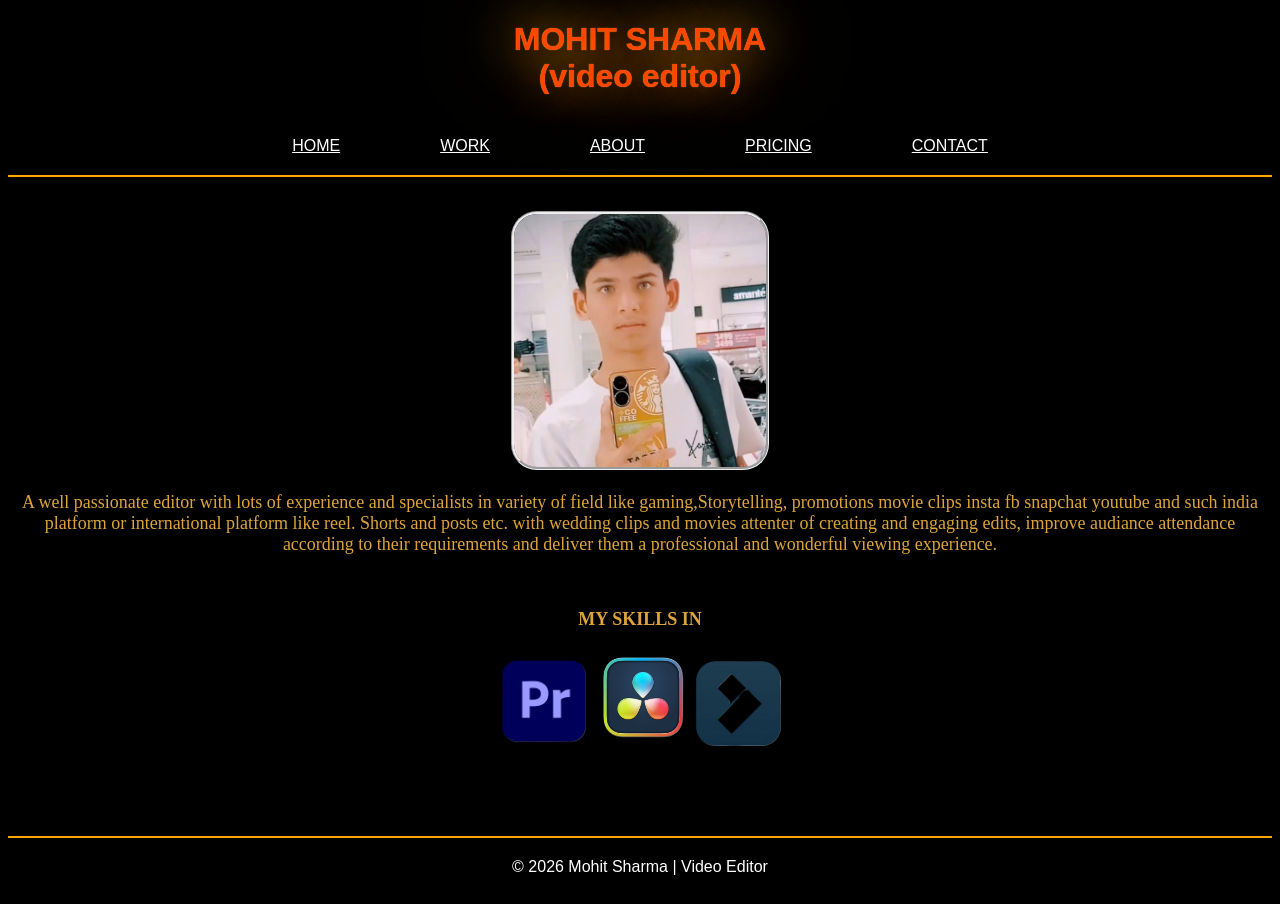
<file: index.html>
<!DOCTYPE html>
<html lang="en">
<head>
    <meta charset="UTF-8">
    <meta name="viewport" content="width=device-width, initial-scale=1.0">
    <title>Portfoilo</title>
    <link rel="stylesheet" href="index.css">
</head>
<body>
    <h1>MOHIT SHARMA<br>
        (video editor)<br>
    </h1>
    <menu>
        <a href="index.html">HOME</a>
        <a href="work.html">WORK</a>
        <a href="about.html">ABOUT</a>
        <a href="pricing.html">PRICING</a>
        <a href="contact.html">CONTACT</a>
    </menu><br>
    <img src="mohit.jpeg" class="mohit">
    <p>A well passionate editor with lots of experience and specialists in variety of field
        like gaming,Storytelling, promotions movie clips insta fb snapchat youtube and such india platform 
        or international platform like reel. 
        Shorts and posts etc. with wedding clips and movies attenter of creating and engaging edits,
        improve audiance attendance according to their requirements and deliver them a professional 
        and wonderful viewing experience.
    </p>
    <br>
    <h3>MY SKILLS IN</h3>
        <img src="Adobe Premiere Logo.png" class="logo2">
        <img src="DaVinci Resolve - Wikipedia.png" class="logo">
        <img src="Filmora Logo .png" class="logo1"><br><br><br>
        <footer>&copy; 2026 Mohit Sharma | Video Editor</footer>
</body>
</html>
</file>
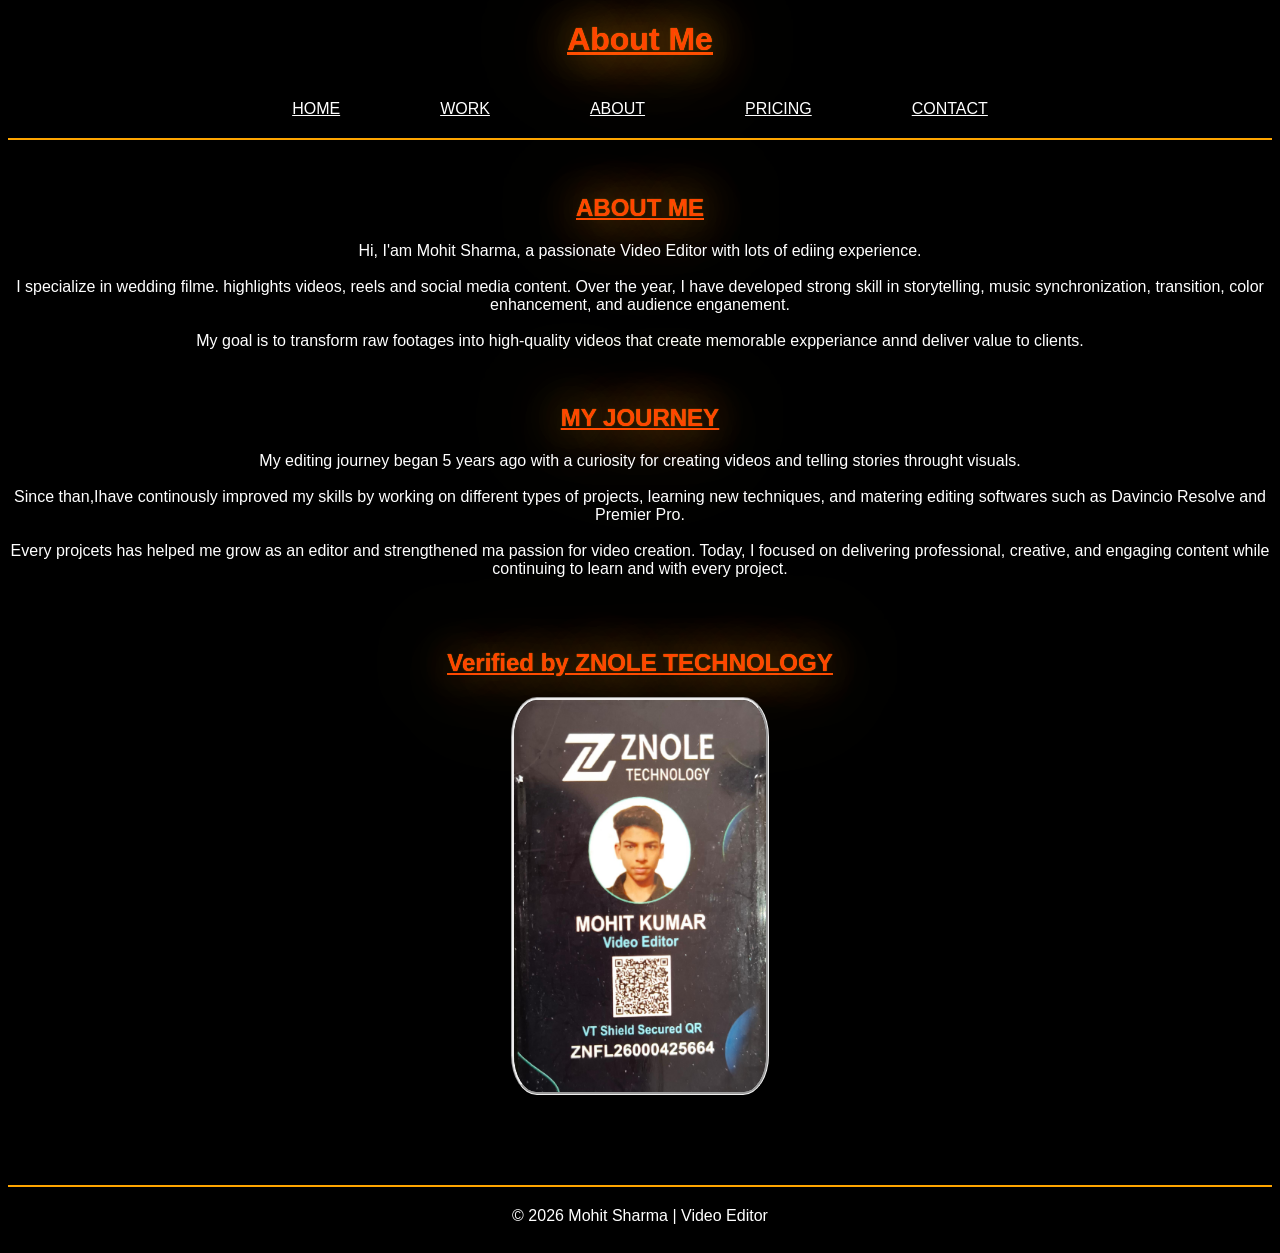
<file: about.html>
<!DOCTYPE html>
<html lang="en">
<head>
    <meta charset="UTF-8">
    <meta name="viewport" content="width=device-width, initial-scale=1.0">
    <title>ABOUT</title>
    <link rel="stylesheet" href="about.css">
</head>
<body>
    <h1><u>About Me</u></h1>
    <menu>
        <a href="index.html">HOME</a>
        <a href="work.html">WORK</a>
        <a href="about.html">ABOUT</a>
        <a href="pricing.html">PRICING</a>
        <a href="contact.html">CONTACT</a>
    </menu><br>
    <h2><u>ABOUT ME</u></h2>
    <p>Hi, I'am Mohit Sharma, a passionate Video Editor
    with lots of ediing experience.<br><br>
    
    I specialize in wedding filme. highlights videos, reels
and social media content. Over the year, I have developed 
strong skill in storytelling, music synchronization, transition,
color enhancement, and audience enganement.<br><br>
My goal is to transform raw footages into high-quality
videos that create memorable
expperiance annd deliver value to clients.</p><br>
<h2><u>MY JOURNEY</u></h2>
<P>My editing journey began 5 years ago with a 
    curiosity for creating videos and telling stories 
    throught visuals.<br><br>
    Since than,Ihave continously improved my skills
    by working on different types of projects,
    learning new techniques, and matering
    editing softwares such as Davincio Resolve and Premier Pro.<br><br>
    Every projcets has helped me grow as an editor and strengthened 
    ma passion for video creation.
    Today, I focused on delivering professional, creative, and engaging
    content while continuing to learn and with every project.
</P><br><br>
<h2><u>Verified by ZNOLE TECHNOLOGY</u></h2>
<img src="front of znole.jpeg" class="znole"><br><br><br>
 <footer>&copy; 2026 Mohit Sharma | Video Editor</footer>
</body>
</html>
</file>
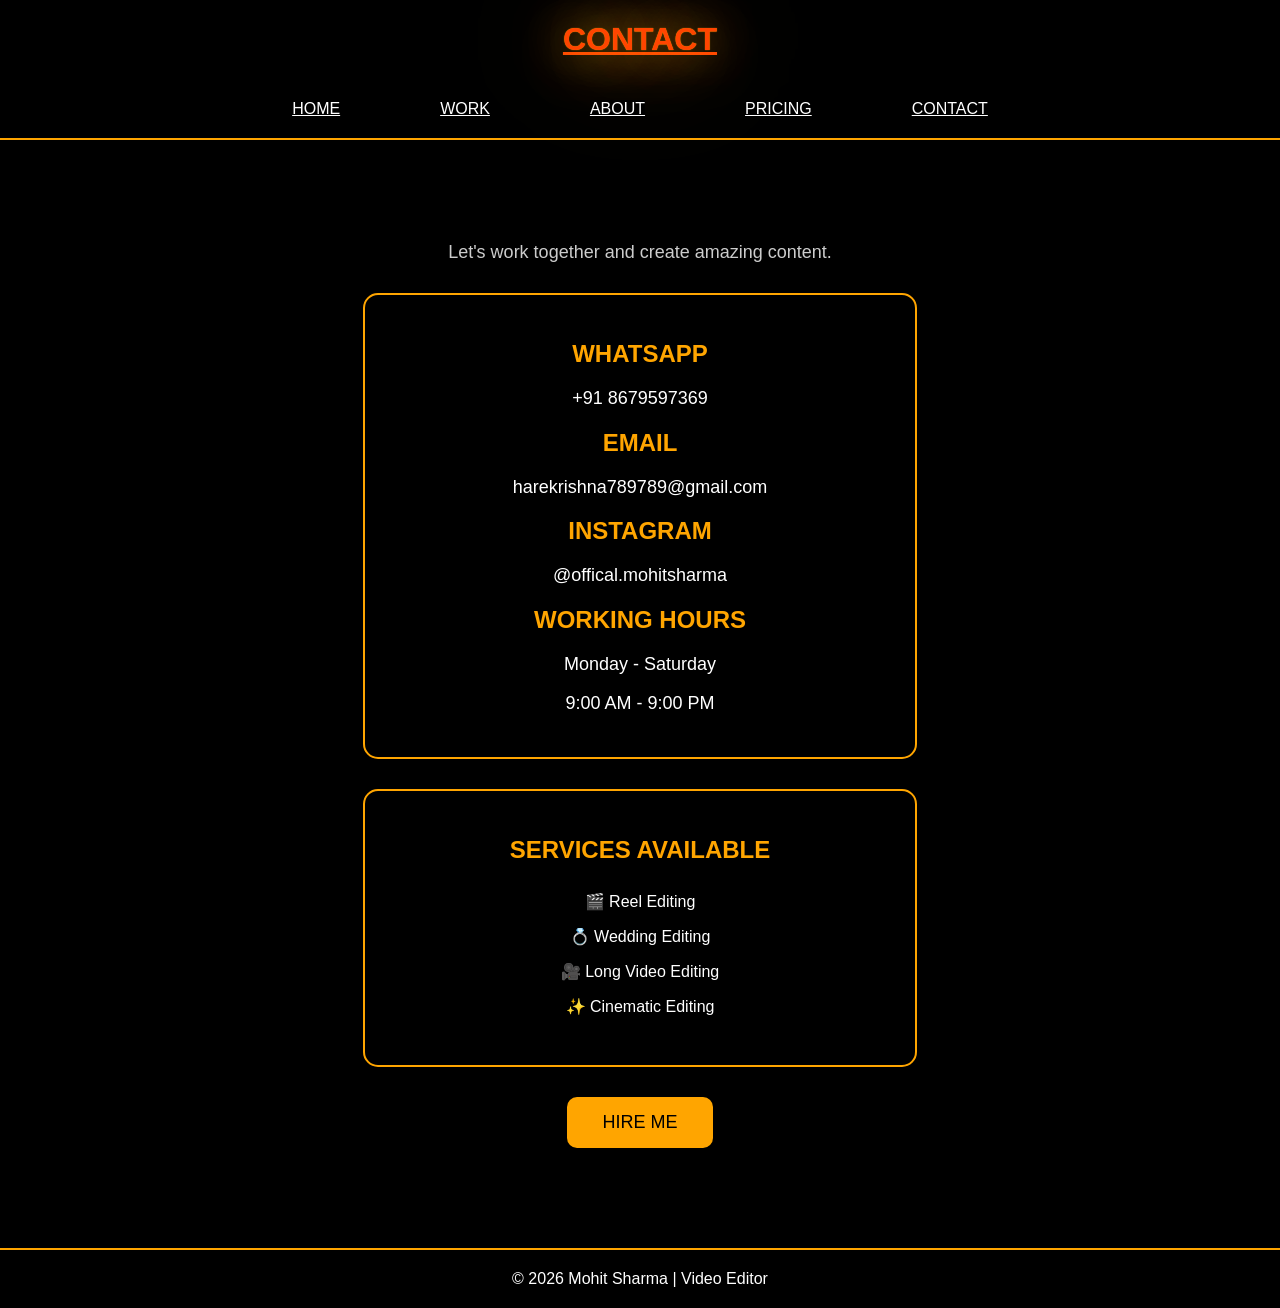
<file: contact.html>
<!DOCTYPE html>
<html lang="en">
<head>
<meta charset="UTF-8">
<meta name="viewport" content="width=device-width, initial-scale=1.0">
<title>Contact</title>
<link rel="stylesheet" href="contact.css">


</head>
<body>
 <h1><u>CONTACT </u></h1>
    <menu>
        <a href="index.html">HOME</a>
        <a href="work.html">WORK</a>
        <a href="about.html">ABOUT</a>
        <a href="pricing.html">PRICING</a>
        <a href="contact.html">CONTACT</a>
    </menu><br>

<div class="contact-container">

    

    <p>Let's work together and create amazing content.</p>

    <div class="contact-card">

        <h2>WHATSAPP</h2>
        <p>+91 8679597369</p>

        <h2>EMAIL</h2>
        <p>harekrishna789789@gmail.com</p>

        <h2>INSTAGRAM</h2>
        <p>@offical.mohitsharma</p>

        <h2>WORKING HOURS</h2>
        <p>Monday - Saturday</p>
        <p>9:00 AM - 9:00 PM</p>

    </div>

    <div class="services">

        <h2>SERVICES AVAILABLE</h2>

        <ul>
            <li>🎬 Reel Editing</li>
            <li>💍 Wedding Editing</li>
            <li>🎥 Long Video Editing</li>
            <li>✨ Cinematic Editing</li>
        </ul>

    </div>

    <div class="hire-btn">

        <a href="https://wa.me/918679597369" target="_blank">
            <button>HIRE ME</button>
        </a>

    </div>

</div>

<footer>
    © 2026 Mohit Sharma | Video Editor
</footer>

</body>
</html>
</file>
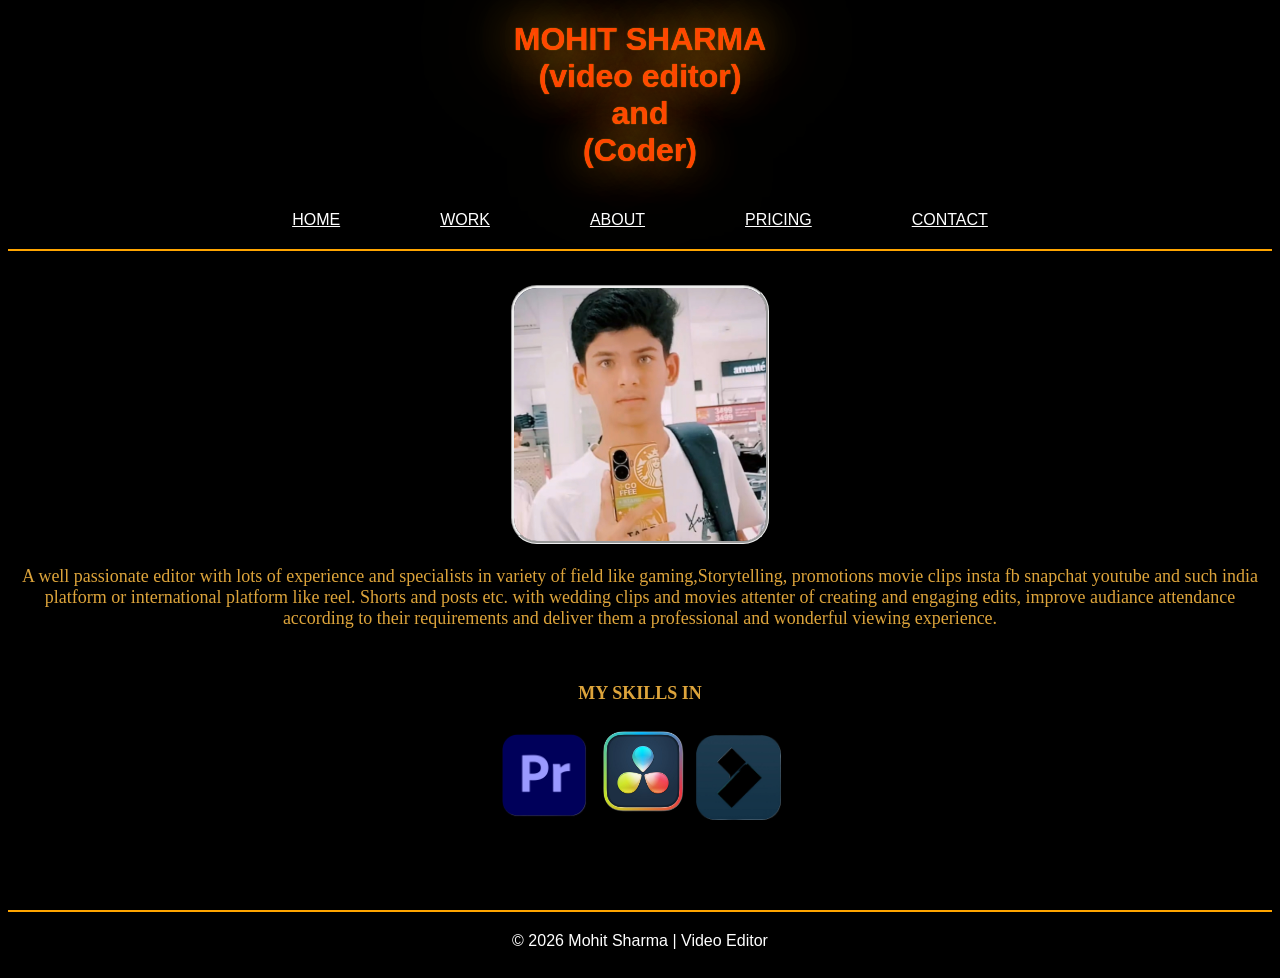
<file: home.html>
<!DOCTYPE html>
<html lang="en">
<head>
    <meta charset="UTF-8">
    <meta name="viewport" content="width=device-width, initial-scale=1.0">
    <title>Portfoilo</title>
    <link rel="stylesheet" href="home.css">
</head>
<body>
    <h1>MOHIT SHARMA<br>
        (video editor)<br>and<br>
        (Coder)
    </h1>
    <menu>
        <a href="home.html">HOME</a>
        <a href="work.html">WORK</a>
        <a href="about.html">ABOUT</a>
        <a href="pricing.html">PRICING</a>
        <a href="contact.html">CONTACT</a>
    </menu><br>
    <img src="photo.jpeg" class="mohit">
    <p>A well passionate editor with lots of experience and specialists in variety of field
        like gaming,Storytelling, promotions movie clips insta fb snapchat youtube and such india platform 
        or international platform like reel. 
        Shorts and posts etc. with wedding clips and movies attenter of creating and engaging edits,
        improve audiance attendance according to their requirements and deliver them a professional 
        and wonderful viewing experience.
    </p>
    <br>
    <h3>MY SKILLS IN</h3>
        <img src="Adobe Premiere Logo.png" class="logo2">
        <img src="DaVinci Resolve - Wikipedia.png" class="logo">
        <img src="Filmora Logo (wondershare).png" class="logo1"><br><br><br>
        <footer>&copy; 2026 Mohit Sharma | Video Editor</footer>
</body>
</html>
</file>
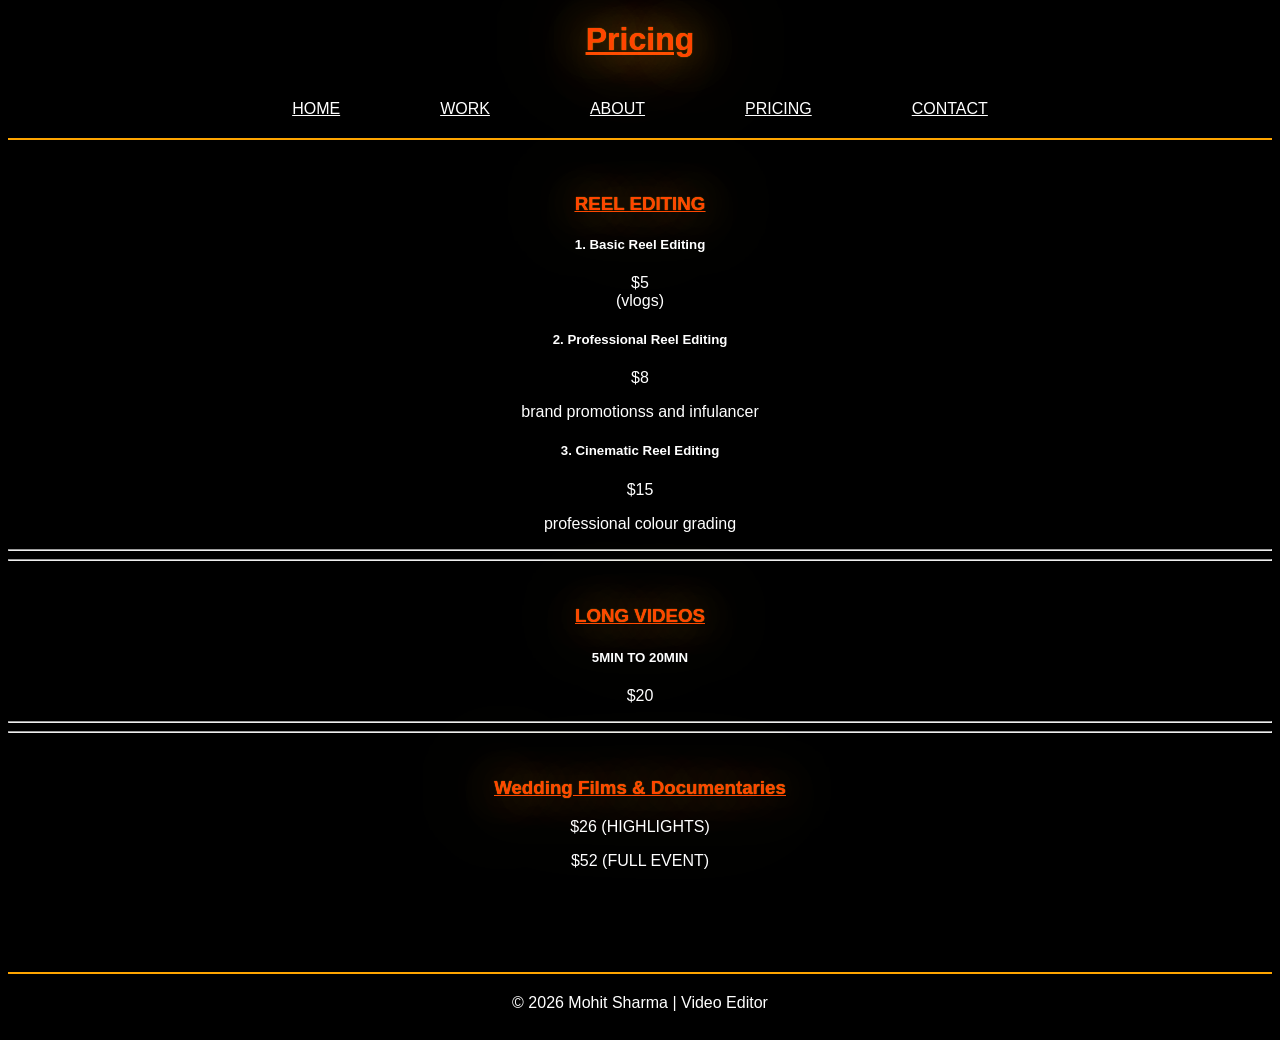
<file: pricing.html>
<!DOCTYPE html>
<html lang="en">
<head>
    <meta charset="UTF-8">
    <meta name="viewport" content="width=device-width, initial-scale=1.0">
    <title>PRICING</title>
    <link rel="stylesheet" href="pricing.css">
</head>
<body>
    <u><h1>Pricing</h1></u>
    <menu>
        <a href="index.html">HOME</a>
        <a href="work.html">WORK</a>
        <a href="about.html">ABOUT</a>
        <a href="pricing.html">PRICING</a>
        <a href="contact.html">CONTACT</a>
    </menu><br>
    <h3><u>REEL EDITING</u></h3>
    <h5>1. Basic Reel Editing</h5>
    <p>$5 <br>
    (vlogs)</p>
    <h5>2. Professional Reel Editing</h5>
    <p> $8</p>
    brand promotionss  and infulancer</p>
    <h5>3. Cinematic Reel Editing</h5>
    <p> $15</p>
    professional colour grading</p><hr><hr><br>
    <H3><U>LONG VIDEOS </u>
    <H5>5MIN TO 20MIN<H5></H3>
    <p> $20</p><hr><hr><br>
    <H3><U>Wedding Films & Documentaries </u></H3>
    <p>$26 (HIGHLIGHTS)</p>
    <p> $52 (FULL EVENT)</p><br><br>
<footer>&copy; 2026 Mohit Sharma | Video Editor</footer>
</body>
</html>
</file>
<file: index.css>
*{
    background-color: black;
    text-align: center;
    font-family: Arial, Helvetica, sans-serif;
    color: white;
}

h1{
    color: orangered;
    text-shadow: 
    0 0 1px orange,
    0 0 100px orange,
    0 0 50px orange;
}
menu{
    background-color: rgb(0, 0, 0);
    color: orange;
    width: 100%;
    display: flex;
    justify-content: center;
    gap: 100px;
    padding: 20px 0;
    border-bottom: 2px solid orange;
}
a:hover{
    background-color: rgba(230, 138, 27, 0.8);
    color: rgb(0, 0, 0);
    backdrop-filter: blur(100px);
    box-shadow: 
    0 0 10px rgba(255, 140, 0, 0.5),
    0 0 20px rgba(255, 140, 0, 0.5),
    0 0 40px rgba(255, 140, 0, 0.5);
}
.mohit{
    width: 20%;
    border-radius: 10%;
    text-align: start;
    border-style: groove;
    
}
.mohit:hover{
    background-color: rgb(240, 108, 20);
    transform:scale(1.1);
    box-shadow: 0px 0px 25px 10px rgba(218, 142, 44, 0.8);
}
p,h3{
    color: rgb(221, 164, 59);
    text-align: center;
    font-family: Cambria, Cochin, Georgia, Times, 'Times New Roman', serif;
    font-size: large;
}
.logo{
    width: 98px;
    
}
.logo1{
    width: 85px;
    
}
.logo2{
    width: 90px;
}
.logo2:hover{
    width: 100px;
}

.logo:hover{
    width: 100px;
}
.logo1:hover{
    width: 100px;
}
footer{
    text-align:center;
    padding:20px;
    margin-top:50px;
    border-top:2px solid orange;
}
</file>
<file: about.css>
*{
    background-color: black;
    text-align: center;
    font-family: Arial, Helvetica, sans-serif;
    color: white;
}
u{
    color: orangered;
    text-shadow: 
    0 0 1px orange,
    0 0 100px orange,
    0 0 50px orange;
}
menu{
    background-color: rgb(0, 0, 0);
    color: orange;
    width: 100%;
    display: flex;
    justify-content: center;
    gap: 100px;
    padding: 20px 0;
    border-bottom: 2px solid orange;
}
a:hover{
    background-color: rgba(230, 138, 27, 0.8);
    color: rgb(0, 0, 0);
    backdrop-filter: blur(100px);
    box-shadow: 
    0 0 10px rgba(255, 140, 0, 0.5),
    0 0 20px rgba(255, 140, 0, 0.5),
    0 0 40px rgba(255, 140, 0, 0.5);
}
.znole{
    width: 20%;
    border-radius: 10%;
    text-align: start;
    border-style: groove;
    
}
.znole:hover{
    cursor: pointer;
    background-color: rgb(240, 108, 20);
    transform:scale(1.1);
    box-shadow: 0px 0px 25px 10px rgba(218, 142, 44, 0.8);
}
footer{
    text-align:center;
    padding:20px;
    margin-top:50px;
    border-top:2px solid orange;
}
</file>
<file: contact.css>
*{
    background-color: black;
    text-align: center;
    font-family: Arial, Helvetica, sans-serif;
    color: white;
}
h1,u{
    color: orangered;
    text-shadow: 
    0 0 1px orange,
    0 0 100px orange,
    0 0 50px orange;
}
menu{
    background-color: rgb(0, 0, 0);
    color: orange;
    width: 100%;
    display: flex;
    justify-content: center;
    gap: 100px;
    padding: 20px 0;
    border-bottom: 2px solid orange;
}
a:hover{
    background-color: rgba(230, 138, 27, 0.8);
    color: rgb(0, 0, 0);
    backdrop-filter: blur(100px);
    box-shadow: 
    0 0 10px rgba(255, 140, 0, 0.5),
    0 0 20px rgba(255, 140, 0, 0.5),
    0 0 40px rgba(255, 140, 0, 0.5);
}
body{
    background:black;
    color:white;
    font-family:Arial, sans-serif;
    margin:0;
}

nav{
    text-align:center;
    padding:20px;
    border-bottom:2px solid orange;
}

nav a{
    color:white;
    text-decoration:none;
    margin:0 20px;
    font-size:18px;
}

nav a:hover{
    color:orange;
}

.contact-container{
    text-align:center;
    padding:50px 20px;
}

.contact-container h1{
    color:orange;
    font-size:50px;
    margin-bottom:10px;
}

.contact-container p{
    color:#ccc;
    font-size:18px;
}

.contact-card{
    width:500px;
    margin:30px auto;
    border:2px solid orange;
    border-radius:15px;
    padding:25px;
}

.contact-card h2{
    color:orange;
}

.contact-card p{
    color:white;
}

.services{
    width:500px;
    margin:30px auto;
    border:2px solid orange;
    border-radius:15px;
    padding:25px;
}

.services h2{
    color:orange;
}

.services ul{
    list-style:none;
    padding:0;
}

.services li{
    padding:8px;
}

.hire-btn{
    margin-top:30px;
}

.hire-btn a{
    text-decoration:none;
}

.hire-btn button{
    background:orange;
    color:black;
    border:none;
    padding:15px 35px;
    border-radius:10px;
    font-size:18px;
    cursor:pointer;
    transition:0.3s;
}

.hire-btn button:hover{
    box-shadow:0 0 20px orange;
}

footer{
    text-align:center;
    padding:20px;
    margin-top:50px;
    border-top:2px solid orange;
}
</file>
<file: home.css>
*{
    background-color: black;
    text-align: center;
    font-family: Arial, Helvetica, sans-serif;
    color: white;
}

h1{
    color: orangered;
    text-shadow: 
    0 0 1px orange,
    0 0 100px orange,
    0 0 50px orange;
}
menu{
    background-color: rgb(0, 0, 0);
    color: orange;
    width: 100%;
    display: flex;
    justify-content: center;
    gap: 100px;
    padding: 20px 0;
    border-bottom: 2px solid orange;
}
a:hover{
    background-color: rgba(230, 138, 27, 0.8);
    color: rgb(0, 0, 0);
    backdrop-filter: blur(100px);
    box-shadow: 
    0 0 10px rgba(255, 140, 0, 0.5),
    0 0 20px rgba(255, 140, 0, 0.5),
    0 0 40px rgba(255, 140, 0, 0.5);
}
.mohit{
    width: 20%;
    border-radius: 10%;
    text-align: start;
    border-style: groove;
    
}
.mohit:hover{
    background-color: rgb(240, 108, 20);
    transform:scale(1.1);
    box-shadow: 0px 0px 25px 10px rgba(218, 142, 44, 0.8);
}
p,h3{
    color: rgb(221, 164, 59);
    text-align: center;
    font-family: Cambria, Cochin, Georgia, Times, 'Times New Roman', serif;
    font-size: large;
}
.logo{
    width: 98px;
    
}
.logo1{
    width: 85px;
    
}
.logo2{
    width: 90px;
}
.logo2:hover{
    width: 100px;
}

.logo:hover{
    width: 100px;
}
.logo1:hover{
    width: 100px;
}
footer{
    text-align:center;
    padding:20px;
    margin-top:50px;
    border-top:2px solid orange;
}
</file>
<file: pricing.css>
*{
    background-color: black;
    text-align: center;
    font-family: Arial, Helvetica, sans-serif;
    color: white;
}
h1{
    color: orangered;
    text-shadow: 
    0 0 1px orange,
    0 0 100px orange,
    0 0 50px orange;
}
menu{
    background-color: rgb(0, 0, 0);
    color: orange;
    width: 100%;
    display: flex;
    justify-content: center;
    gap: 100px;
    padding: 20px 0;
    border-bottom: 2px solid orange;
}
a:hover{
    background-color: rgba(230, 138, 27, 0.8);
    color: rgb(0, 0, 0);
    backdrop-filter: blur(100px);
    box-shadow: 
    0 0 10px rgba(255, 140, 0, 0.5),
    0 0 20px rgba(255, 140, 0, 0.5),
    0 0 40px rgba(255, 140, 0, 0.5);
}
h3,u{
    color: orangered;
    text-shadow: 
    0 0 1px orange,
    0 0 100px orange,
    0 0 50px orange;
}
p,h5{
    cursor: pointer;
}
footer{
    text-align:center;
    padding:20px;
    margin-top:50px;
    border-top:2px solid orange;
}
</file>
